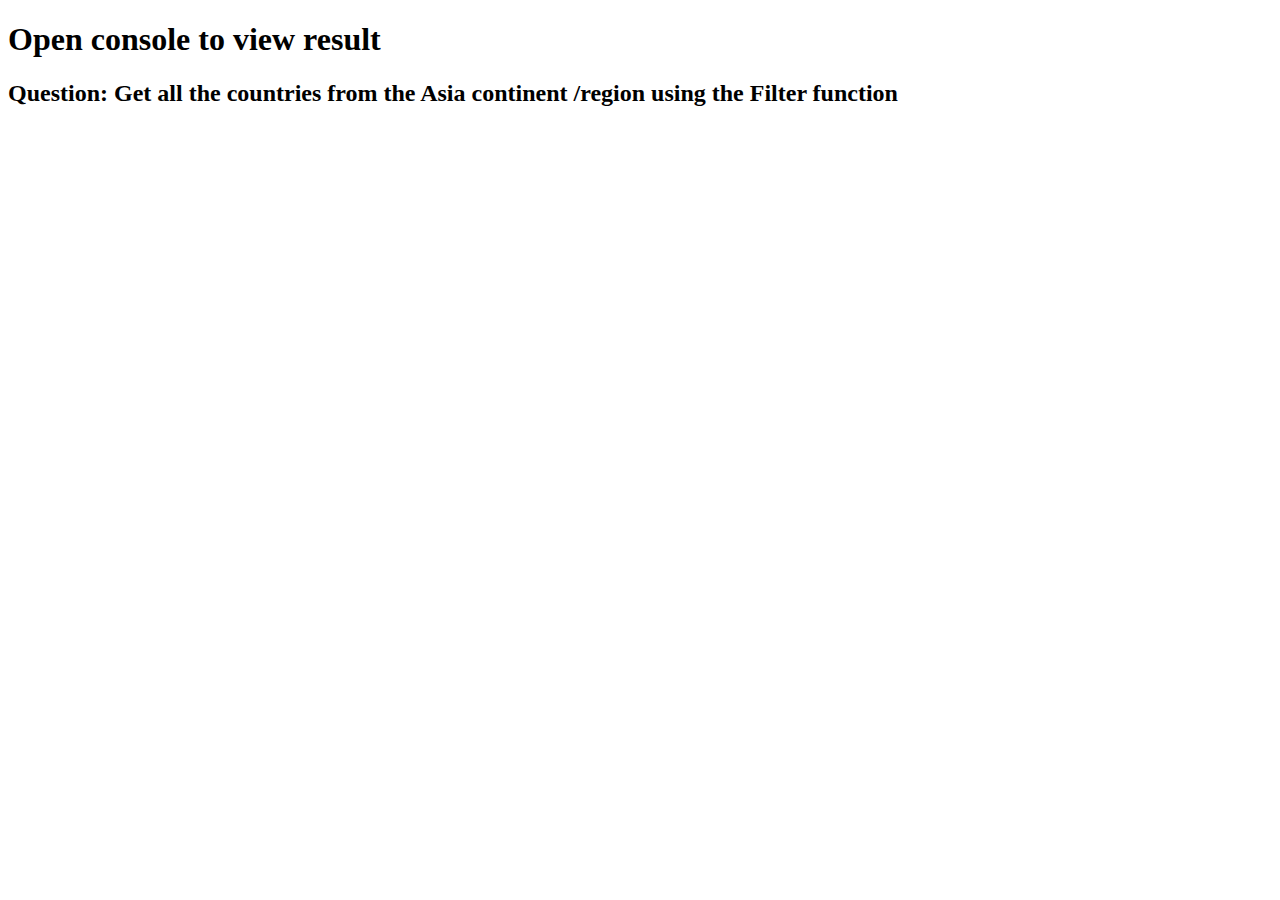
<file: question-1.html>
<!DOCTYPE html>
<html lang="en">
<head>
    <meta charset="UTF-8">
    <meta http-equiv="X-UA-Compatible" content="IE=edge">
    <meta name="viewport" content="width=device-width, initial-scale=1.0">
    <title>Day-7 Ques-1 </title>
</head>
<body>
    <h1>Open console to view result</h1>
    <h2>Question: Get all the countries from the Asia continent /region using the Filter function </h2>
    <script src="script-1.js"></script>
</body>
</html>
</file>
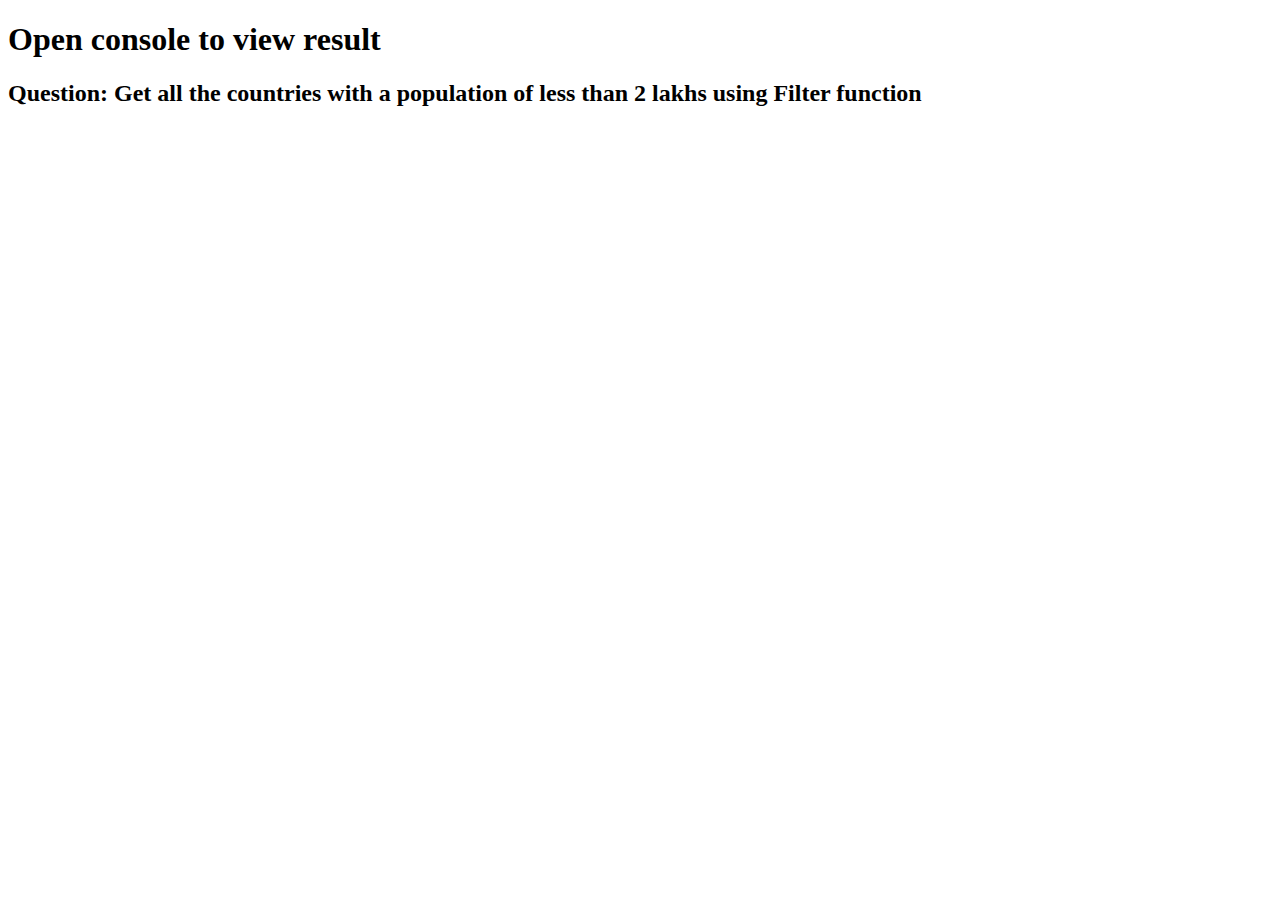
<file: question-2.html>
<!DOCTYPE html>
<html lang="en">
<head>
    <meta charset="UTF-8">
    <meta http-equiv="X-UA-Compatible" content="IE=edge">
    <meta name="viewport" content="width=device-width, initial-scale=1.0">
    <title>Day-7 Ques-1</title>
</head>
<body>
    <h1>Open console to view result</h1>
    <h2>Question: Get all the countries with a population of less than 2 lakhs using Filter function </h2>
    <script src="script-2.js"></script>
</body>
</html>
</file>
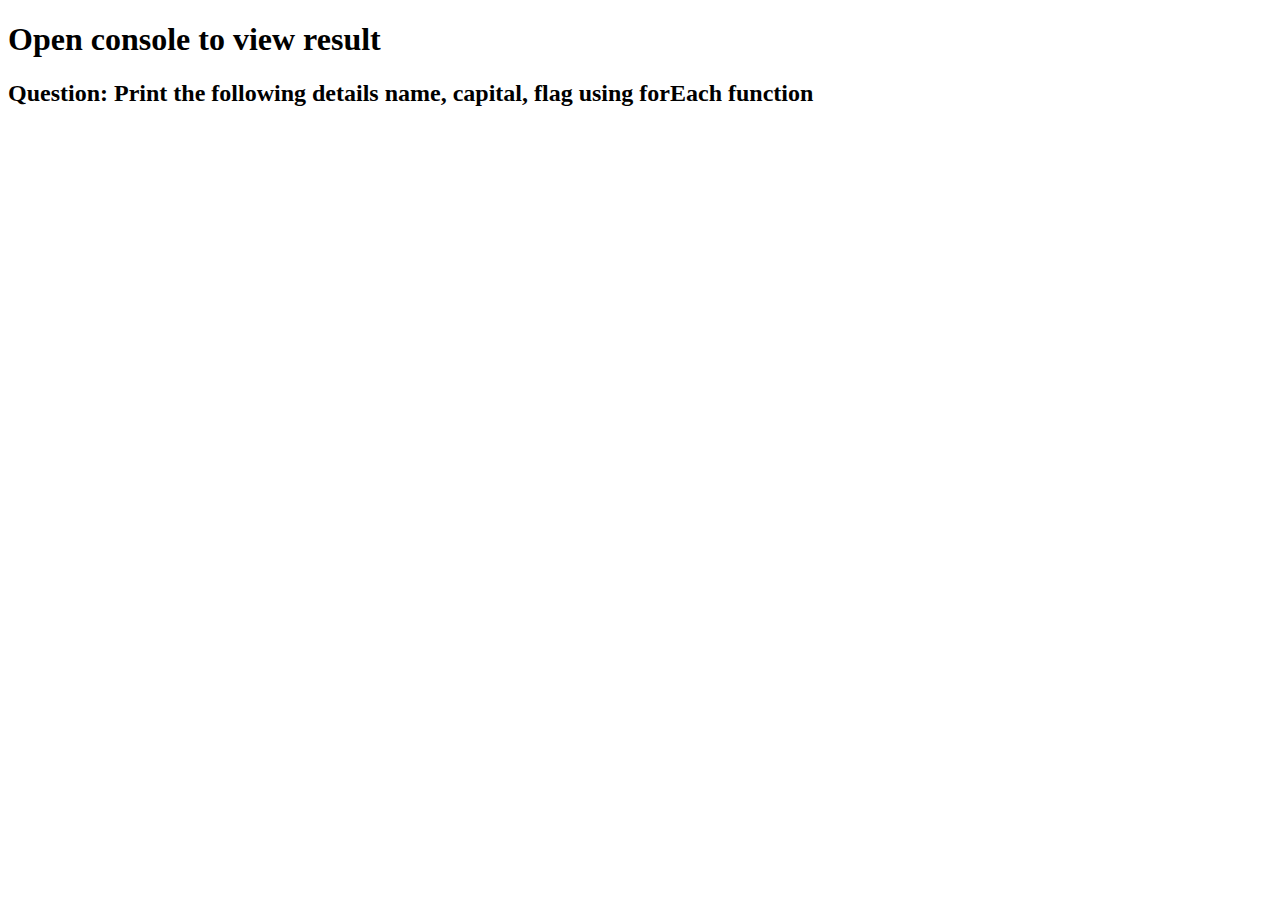
<file: question-3.html>
<!DOCTYPE html>
<html lang="en">
<head>
    <meta charset="UTF-8">
    <meta http-equiv="X-UA-Compatible" content="IE=edge">
    <meta name="viewport" content="width=device-width, initial-scale=1.0">
    <title>Day-7 Ques-1</title>
</head>
<body>
    <h1>Open console to view result</h1>
    <h2>Question: Print the following details name, capital, flag using forEach function</h2>
    <script src="script-3.js"></script>
</body>
</html>
</file>
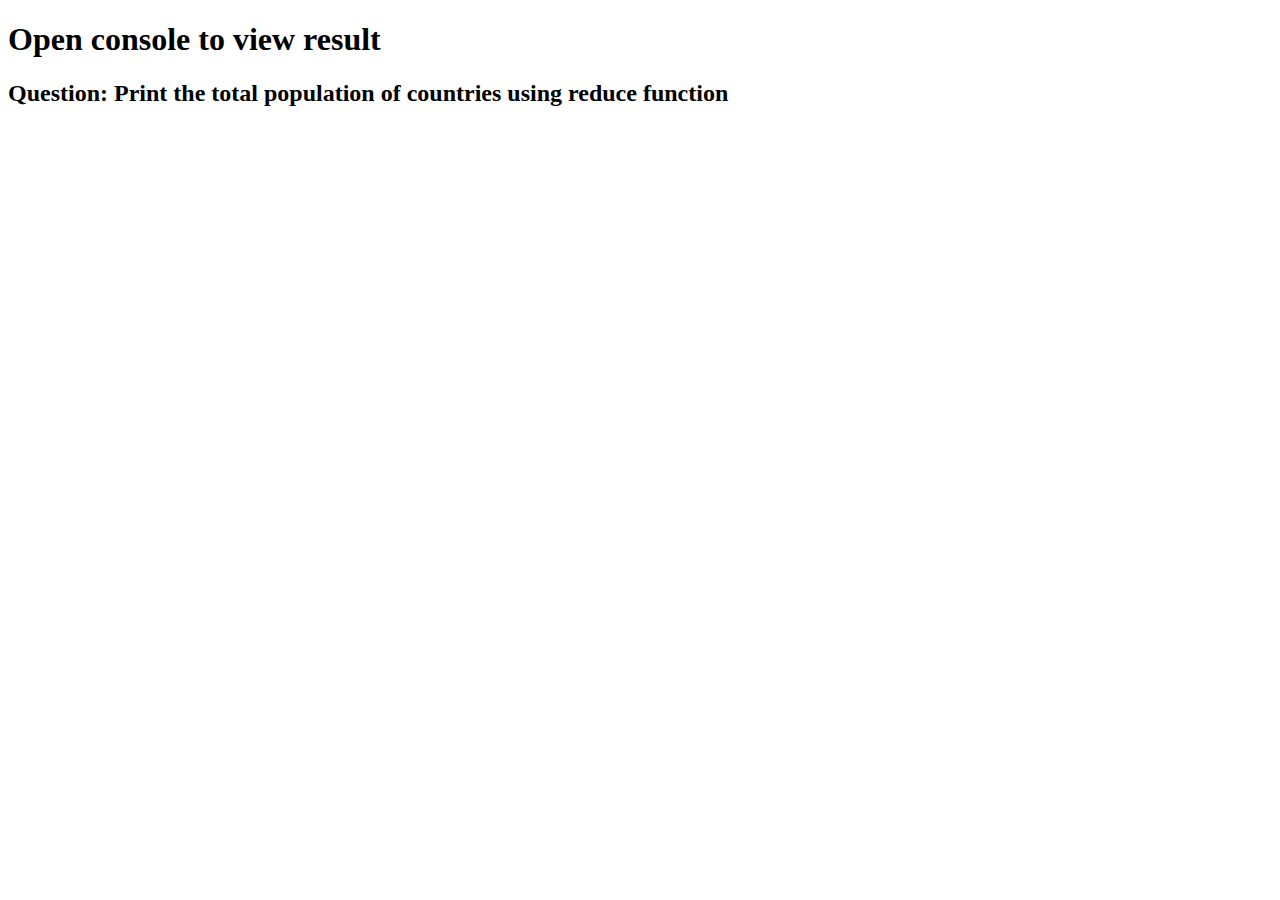
<file: question-4.html>
<!DOCTYPE html>
<html lang="en">
<head>
    <meta charset="UTF-8">
    <meta http-equiv="X-UA-Compatible" content="IE=edge">
    <meta name="viewport" content="width=device-width, initial-scale=1.0">
    <title>Day-7 Ques-4</title>
</head>
<body>
    <h1>Open console to view result</h1>
    <h2>Question: Print the total population of countries using reduce function</h2>
    <script src="script-4.js"></script>
</body>
</html>
</file>
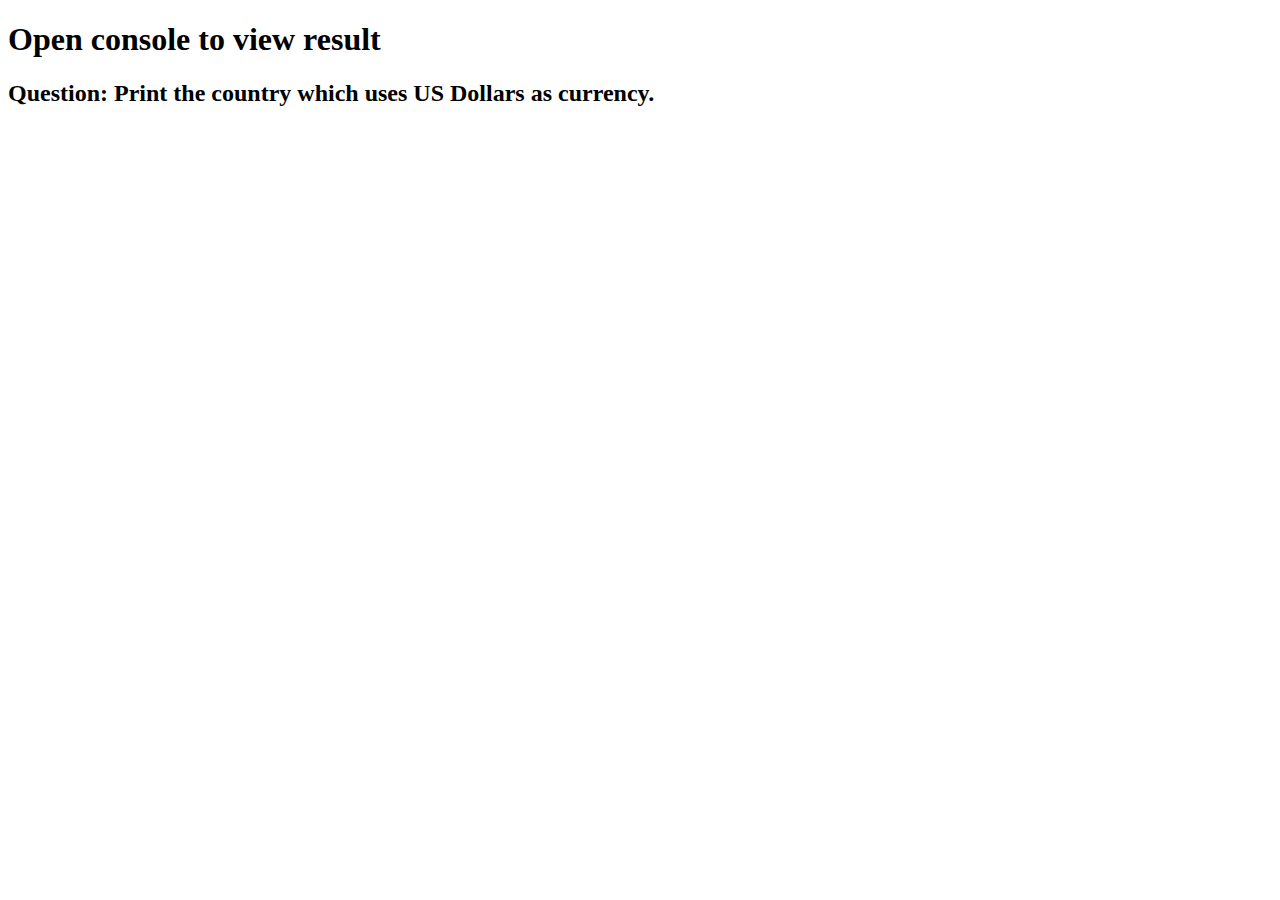
<file: question-5.html>
<!DOCTYPE html>
<html lang="en">
<head>
    <meta charset="UTF-8">
    <meta http-equiv="X-UA-Compatible" content="IE=edge">
    <meta name="viewport" content="width=device-width, initial-scale=1.0">
    <title>Day-7 Ques-1</title>
</head>
<body>
    <h1>Open console to view result</h1>
    <h2>Question: Print the country which uses US Dollars as currency.</h2>
    <script src="script-5.js"></script>
</body>
</html>
</file>
